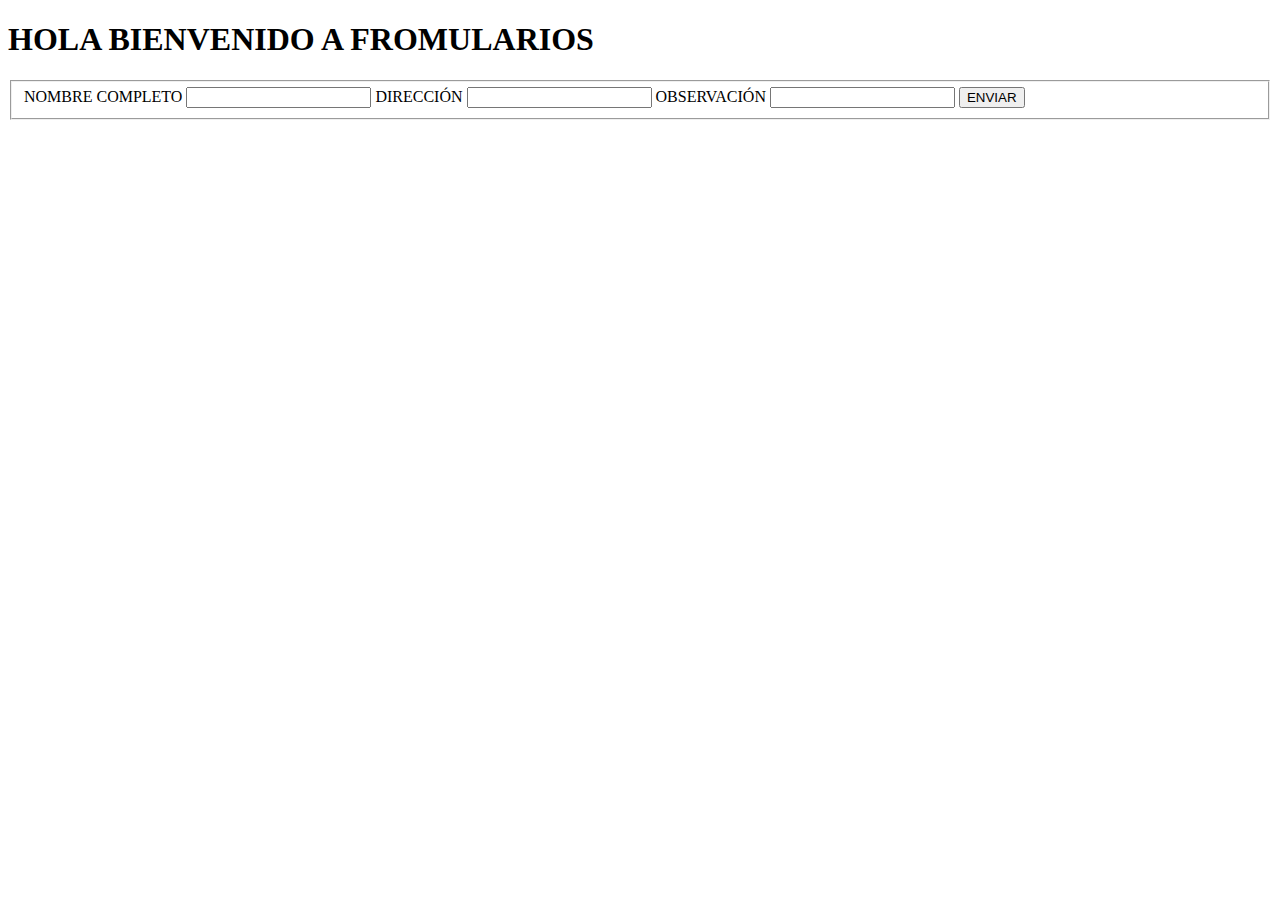
<file: html/form.html>
<!DOCTYPE html>
<html lang="en">
<head>
    <meta charset="UTF-8">
    <meta http-equiv="X-UA-Compatible" content="IE=edge">
    <meta name="viewport" content="width=device-width, initial-scale=1.0">
    <title>Document</title>
</head>
<body>
    <h1>HOLA BIENVENIDO A FROMULARIOS</h1>
    <fieldset>
        <form action="">
            <label for="">NOMBRE COMPLETO</label>
            <input type="text">
            
            <label for="">DIRECCIÓN</label>
            <input type="text">
            
            <label for="">OBSERVACIÓN</label>
            <input type="text">
            <button>ENVIAR</button>
        </form>
    </fieldset>
</body>
</html>
</file>
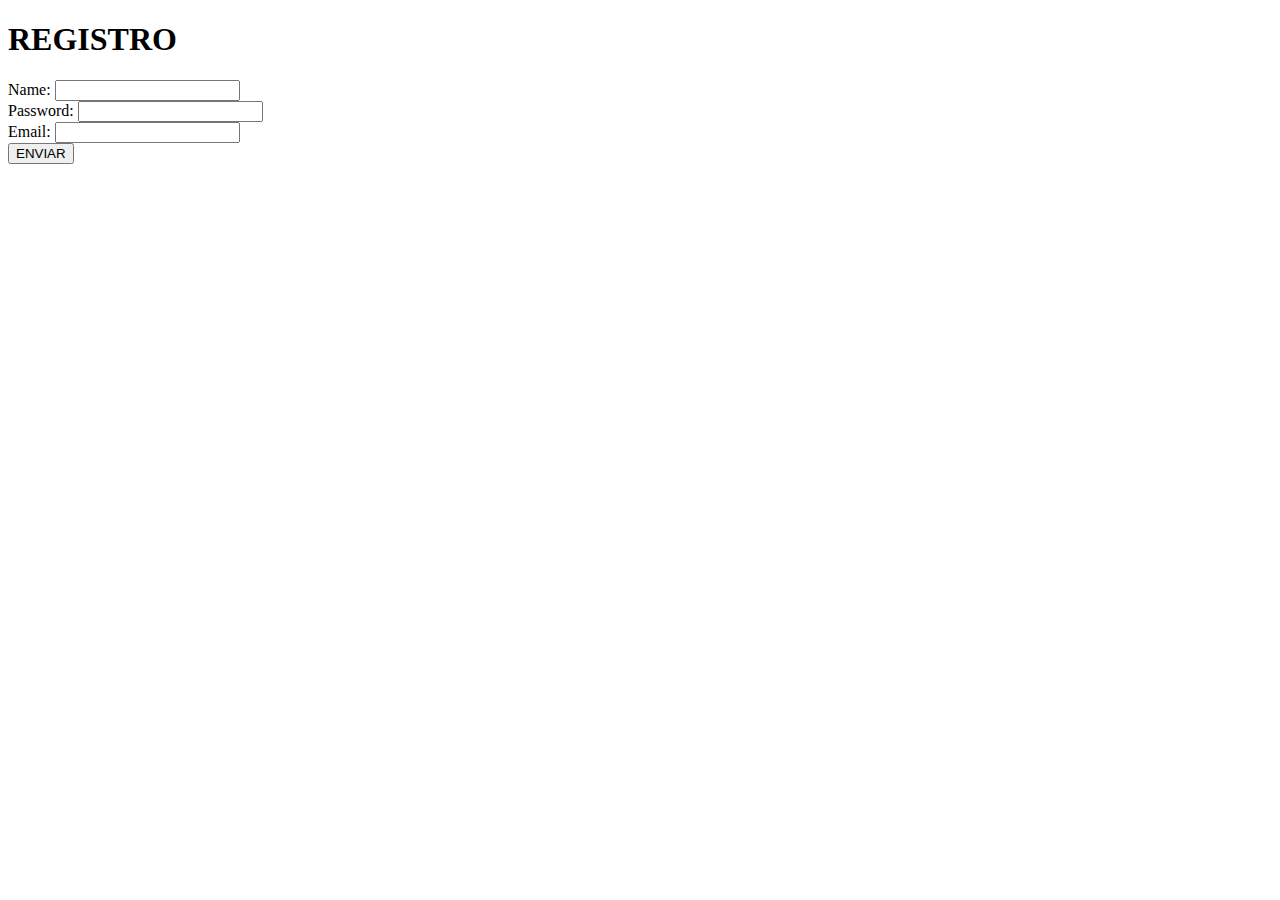
<file: html/formjs.html>
<!DOCTYPE html>
<html lang="en">
<head>
    <meta charset="UTF-8">
    <meta http-equiv="X-UA-Compatible" content="IE=edge">
    <meta name="viewport" content="width=device-width, initial-scale=1.0">
    <title>Document</title>
</head>
<body>
    <form id="form">
        <h1>REGISTRO</h1>
        <div class="grupo">
            <label for="">Name:</label>
            <input type="text" id="name">
        </div>
        <div class="grupo">
            <label for="">Password:</label>
            <input type="password" id="password">
        </div>
        <div class="grupo">
            <label for="">Email:</label>
            <input type="email" id="email">
        </div>
        <button type="submit">ENVIAR</button>
        <p id="espacioinfo"></p>
    </form>
    <script>
        const form          = document.getElementById("form");
        const name          = document.getElementById("name");
        const password      = document.getElementById("password");
        const email         = document.getElementById("email");
        const espacioinfo   = document.getElementById("espacioinfo");
        form.addEventListener("submit", nombre=>{
            nombre.preventDefault();
            let val_email = /^\w+([\.-]?\w+)*@\w+([\.-]?\w+)*(\.\w{2,3})+$/;
            let info = "";
            let validar = false;
            if(name.value.length < 3){
                info += "Nombre demasiado corto<br>";
                validar = true;
            }
            if(password.value.length < 8){
                info += "Password demasiado corto<br>";
                validar = true;
            }
            if(!val_email.test(email.value)){
                info += "Email inválido<br>";
                validar = true;
            }
            if(validar){
                espacioinfo.innerHTML = info;
                espacioinfo.style.color = "red";
            }
            else{
                espacioinfo.innerText = "Enviado con éxito"
                espacioinfo.style.color = "green";
            }
        });
    </script>
</body>
</html>
</file>
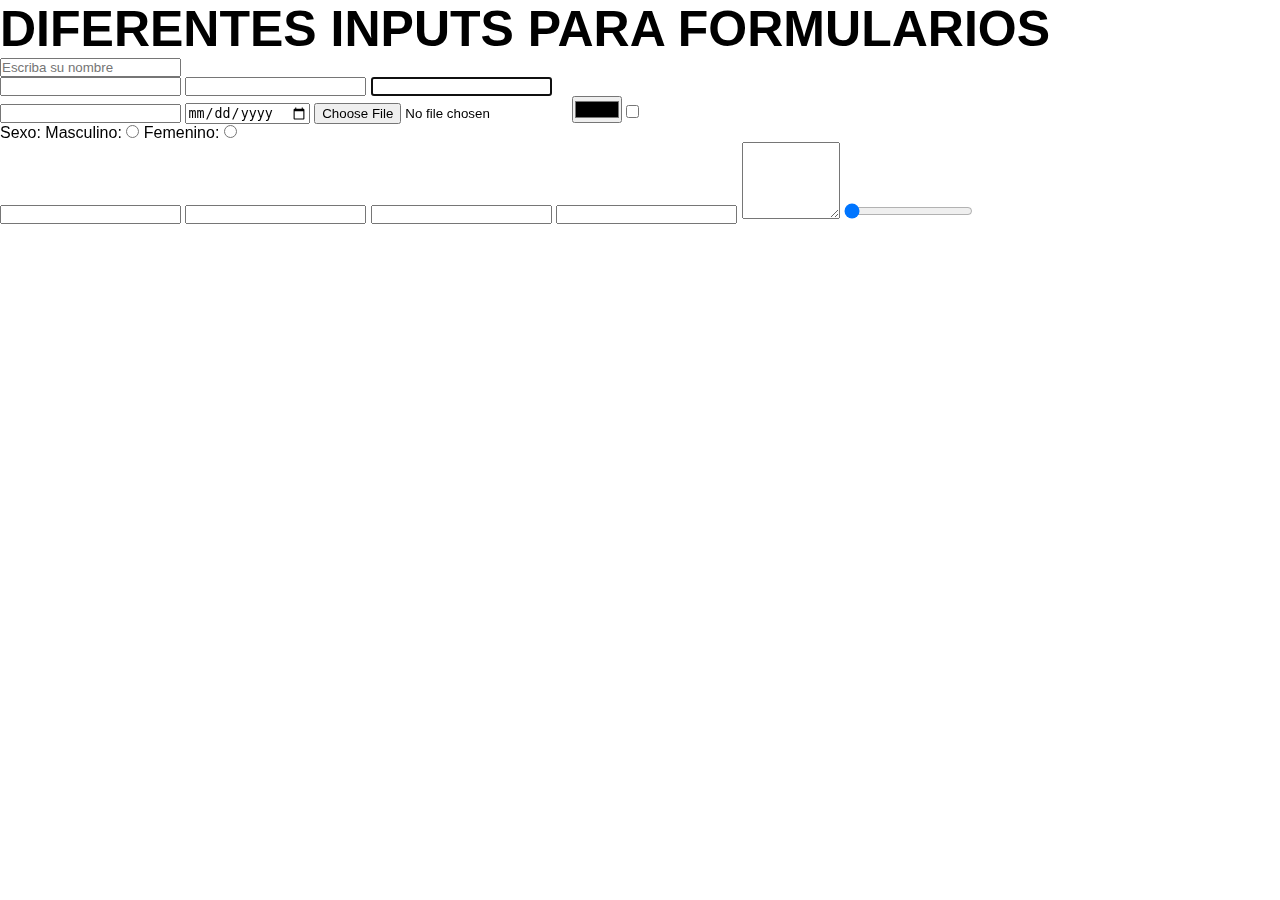
<file: html/newform.html>
<!DOCTYPE html>
<html lang="en">
<head>
    <meta charset="UTF-8">
    <meta http-equiv="X-UA-Compatible" content="IE=edge">
    <meta name="viewport" content="width=device-width, initial-scale=1.0">
    <title>INPUTS DE HTML</title>
    <link rel="stylesheet" href="../css/style.css">
</head>
<body>
    <h1>DIFERENTES INPUTS PARA FORMULARIOS</h1>
    <input type="text" placeholder="Escriba su nombre" id="nombrepersona" class="tipoinputs">
    <br>
    <input type="text" autocomplete="off">
    <input type="text" autocomplete="on">
    <input type="text" autofocus>
    <br>
    <input type="password" class="tipoinputs">
    <input type="date" class="tipoinputs">
    <input type="file">
    <input type="color">
    <input type="checkbox">
    <br>
    <label for="sexo">Sexo:</label>
    Masculino: <input type="radio" name="sexo" id="mas" value="H" required>
    Femenino: <input type="radio" name="sexo" id="fem" value="M" required>
    <br>
    <input type="email">
    <input type="tel" maxlength="10" minlength="10">
    <input type="number" name="" id="">
    <input type="search" name="" id="">
    <textarea name="" id="" cols="10" rows="5"></textarea>
    <input type="range" min="0" max="5" step="1" value="0">
</body>
</html>
</file>
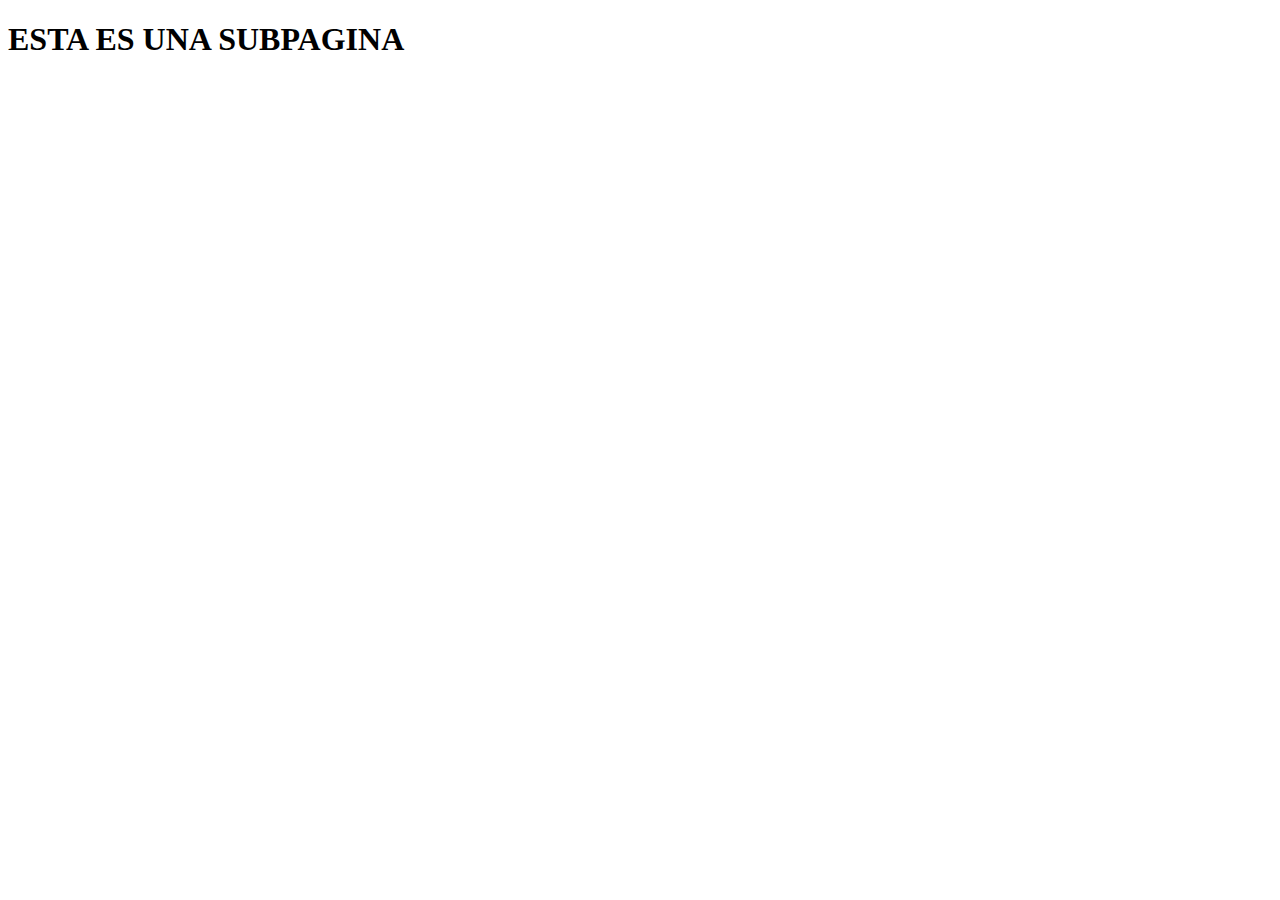
<file: html/subpagina.html>
<!DOCTYPE html>
<html lang="en">
<head>
    <meta charset="UTF-8">
    <meta http-equiv="X-UA-Compatible" content="IE=edge">
    <meta name="viewport" content="width=device-width, initial-scale=1.0">
    <title>Document</title>
</head>
<body>
    <h1>ESTA ES UNA SUBPAGINA</h1>
</body>
</html>
</file>
<file: css/style.css>
* {
    margin: 0;
    padding: 0;
    box-sizing: border-box;
}

body {
    font-family: 'Roboto', sans-serif;
}

h1 {
    font-size: 50px;
}

.contenedor {
    width: 90%;
    max-width: 1400px;
    margin: auto;
    overflow: hidden;
}

header::before {
    content: "";
    display: block;
    margin-bottom: 80px;
}

nav {
    width: 100%;
    height: 80px;
    background: #fff;
    border-bottom: 1px solid transparent;
    box-shadow: 1px 1px 10px 0 rgba(0,0,0,.2);
    position: fixed;
    top: 0;
    z-index: 100;
}

.nav {
    display: flex;
    height: 80px;
    width: 100%;
    align-items: center;
}

.enlaces-header {
    font-weight: 300;
    margin: auto;
    transition: all ease-in-out .6s;
}

.nav .enlaces-header a {
    color: #5d6678;
    text-decoration: none;
    margin-left: 20px;
    padding: 12px;
    border-radius: 10px;
}

.nav .enlaces-header a:hover {
    color: #fff;
    background-color: #d03d3d;
    border-color: #d03d3d;
    transition: all ease-in-out .5s;
}

.hamburguer{
    height: 80px;
    width: 80px;
    text-align: center;
    z-index: 100;
    cursor: pointer;
    transition: color 0.5s ease-in;
    display: none;
}

.hamburguer > i{
    font-size: 25px;
    line-height: 78px;
}

.titulospro {
    text-align: left;
    margin: 20px 0;
}

.contenido-header {
    width: 80%;
    height: 600px;
    display: flex;
    justify-content: space-between;
    align-items: center;
    text-align: center;
    margin: 0 auto;
}

.contenido-header > img {
    width: 300px;
    height: 300px;
    margin-left: 50px;
    animation: ease-in animacion 0.5s;
}

.textos-header {
    margin: 0 0 0 30px;
}

.contenido-header P {
    font-weight: 300;
    margin-top: 14px;
    color: #5d6678;
    text-align: justify;
}

@keyframes animacion {
    0% { transform: scale(0); }
    100% { transform: scale(1); }
}

.contenido-header a {
    margin: 28px 0 0 0;
    width: 150px;
    display: inline-block;
    background-color: #d03d3d;
    text-align: center;
    color: #fff;
    text-decoration: none;
    padding: 12px 0;
    border-radius: 5px;
    font-weight: 400;
    font-size: 16px;
    text-transform: uppercase;
    box-shadow: 0 8px 32px rgba(97, 31, 31, 0.46);
}

/* ######################### EDUCATION ######################### */
.section-education{
    background-color: #dbdbdb;
}

.section-education .title{
    display: block;
    margin: 15px 0;
    width: 100%;
    text-align: center;
    text-transform: uppercase;
}

.content-education{
    display: flex;
    flex-wrap: wrap;
    justify-content: space-evenly;
    padding-bottom: 30px;
}

.education{
    width: 30%;
    background-color: #fff;
    border-radius: 8px;
    padding: 30px;
}

.education i {
    border: 2px solid #d03d3d;
    border-radius: 50%;
    background-color: #d03d3d;
    color: #fff;
    width: 40px;
    height: 40px;
    font-size: 22px;
    text-align: center;
    line-height: 36px;
}

.education:hover{
    background-color: #d03d3d;
    box-shadow: 0 0 8px gray;
    transition: all ease-in-out .4s;
    color: #fff;
}

.content-education .education a {
    color: gray;
    font-size: 12px;
    text-decoration: none;
}

.content-education .education a:hover{
    color: #fff
}

/* ######################### CERTIFICATES ######################### */
.section-certificates .title{
    display: block;
    margin: 15px 0 0 0;
    width: 100%;
    text-align: center;
    text-transform: uppercase;
}

.content-certificates{
    display: flex;
    flex-wrap: wrap;
    justify-content: space-evenly;
    padding-bottom: 30px;
}

.certificates{
    width: 22%;
    border-radius: 5px;
    border: 2px solid #d03d3d;
    padding: 15px;
    text-align: center;
    margin-top: 15px;
}

.certificates img {
    height: 100px;
    width: auto;
}

.certificates a{
    font-size: 12px;
    color: gray;
    text-decoration: none;
}

.certificates:hover{
    background-color: #d03d3d;
    box-shadow: 0 0 8px gray;    
    color: #fff;
    transform: scale(1.05);
    transition: all ease-in-out .7s;
}

.certificates a:hover{
    color: #fff;
}

/* ######################### PIE DE PAGINA ######################### */
footer {
    background-color: #464646;
    padding: 50px 0 20px 0;
    overflow: hidden;
    display: flex;
    flex-wrap: wrap;
    justify-content: space-evenly;
    margin: auto;
}

.partFooter {
    width: 22%;
    text-align: center;
}

.partFooter img {
    width: 60%;
}

.partFooter h4 {
    color: #fff;
    font-size: 20px;
    font-weight: 400;
    margin-bottom: 15px;
    background-color: #d03d3d;
    padding: 5px 0;
    border: 1px solid #d03d3d;
    border-radius: 5px;
}

.contact {
    margin: 10px;
    display: block;
    text-align: left;
}

.contact > i {
    float: left;
    margin: 0 0 0 10px;
    color: #fff;
    border-radius: 50%;
    border: 1px solid #fff;
    height: 30px;
    width: 30px;
    line-height: 28px;
    text-align: center;
    align-items: center;
}

.contact > p {
    margin-left: 50px;
    align-items: center;
    line-height: 28px;
    font-weight: 500;
    color: #fff;
}

.partFooter > a {
    display: block;
    text-decoration: none;
    color: #fff;
    margin-bottom: 10px;
    font-weight: 500;
    padding: 5px;
}

.partFooter > a:hover {
    background-color: #d03d3d;
    border-color: #d03d3d;
    border-radius: 5px;
    transition: all ease-in-out .6s;
}

.social-media > a > i{
    font-size: 20px;
    display: inline-block;
    color: #fff;
    border: 1px solid #fff;
    width: 38px;
    height: 38px;
    line-height: 36px;
    cursor: pointer;
    margin-top: 20px;
    text-align: center;
    transition: all ease-in-out .6s;
    margin-right: 5px;
    border-radius: 50%;
}

.social-media > a > i:hover {
    background-color: #d03d3d;
    border-color: #d03d3d;
}

/* ######################### BREAKPOINTS ######################### */
@media screen and (max-width: 700px){
    .hamburguer{
        display: block;
    }

    .enlaces-header{
        position: fixed;
        background-color: #d03d3d;
        top: 0;
        right: 0;
        width: 100%;
        height: 100vh;
        display: flex;
        align-items: center;
        flex-direction: column;
        clip-path: circle(0.0% at 0 0);
    }

    .nav .hamburgueropen{
        clip-path: circle(150.0% at 0 0);
    }

    .nav .enlaces-header a{
        color: #fff;
        background-color: #e08787;
        text-transform: uppercase;
        font-weight: 800;
        width: 50%;
        text-align: center;
        margin-top: 20px;
    }

    h1{
        font-size: 28px;
        margin-top: 10px;
    }

    .textos-header{
        margin: 0px;
    }

    .contenido-header{
        display: block;
        height: auto;
        margin-bottom: 15px;
    }

    .contenido-header > img{
        margin: 25px 0 0 0;
        width: 150px;
        height: 150px;
    }

    /* SECTION EDUCATION */
    .education{
        width: 90%;
        margin-bottom: 15px;
    }

    /* SECTION CERTIFICATES */
    .certificates{
        width: 45%;
    }

    .certificates img {
        height: 80px;
    }

    /* SECTION FOOTER media */
    .partFooter img {
        display: none;
    }

    .partFooter{
        width: 80%;
    }
}
</file>
